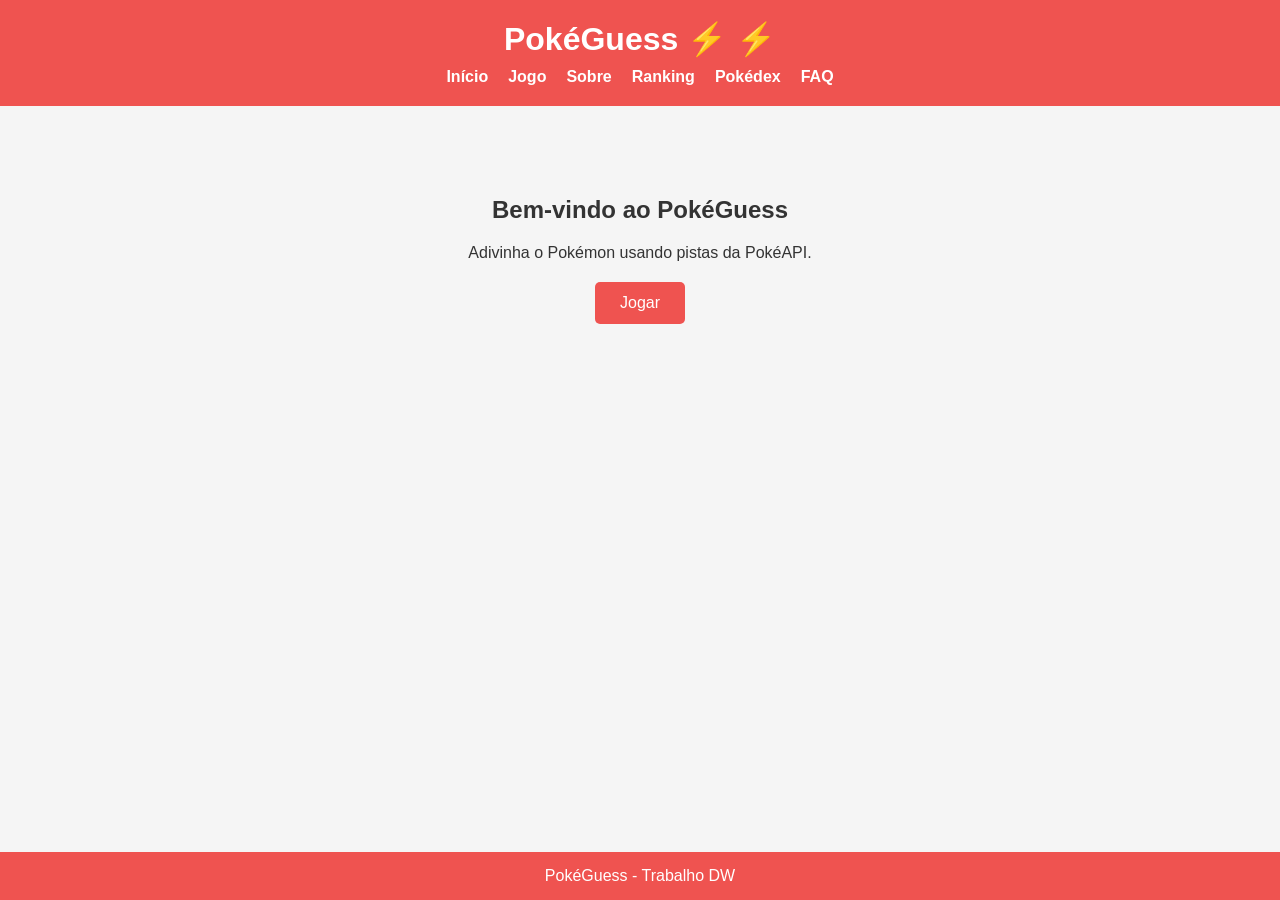
<file: index.html>
<!doctype html>
<html lang="pt">
  <head>
    <meta charset="UTF-8" />
    <meta name="viewport" content="width=device-width, initial-scale=1.0" />
    <title>PokéGuess</title>

    <link rel="stylesheet" href="css/style.css" />
  </head>

  <body>
    <header>
      <h1>PokéGuess ⚡</h1>

      <nav>
        <a href="index.html">Início</a>
        <a href="jogo.html">Jogo</a>
        <a href="sobre.html">Sobre</a>
        <a href="ranking.html">Ranking</a>
        <a href="pokedex.html">Pokédex</a>
        <a href="faq.html">FAQ</a>
      </nav>
    </header>

    <main class="container">
      <section class="hero">
        <h2>Bem-vindo ao PokéGuess</h2>
        <p>Adivinha o Pokémon usando pistas da PokéAPI.</p>

        <a class="btn" href="jogo.html">Jogar</a>
      </section>
    </main>

    <footer>
      <p>PokéGuess - Trabalho DW</p>
    </footer>
  </body>
</html>
</file>
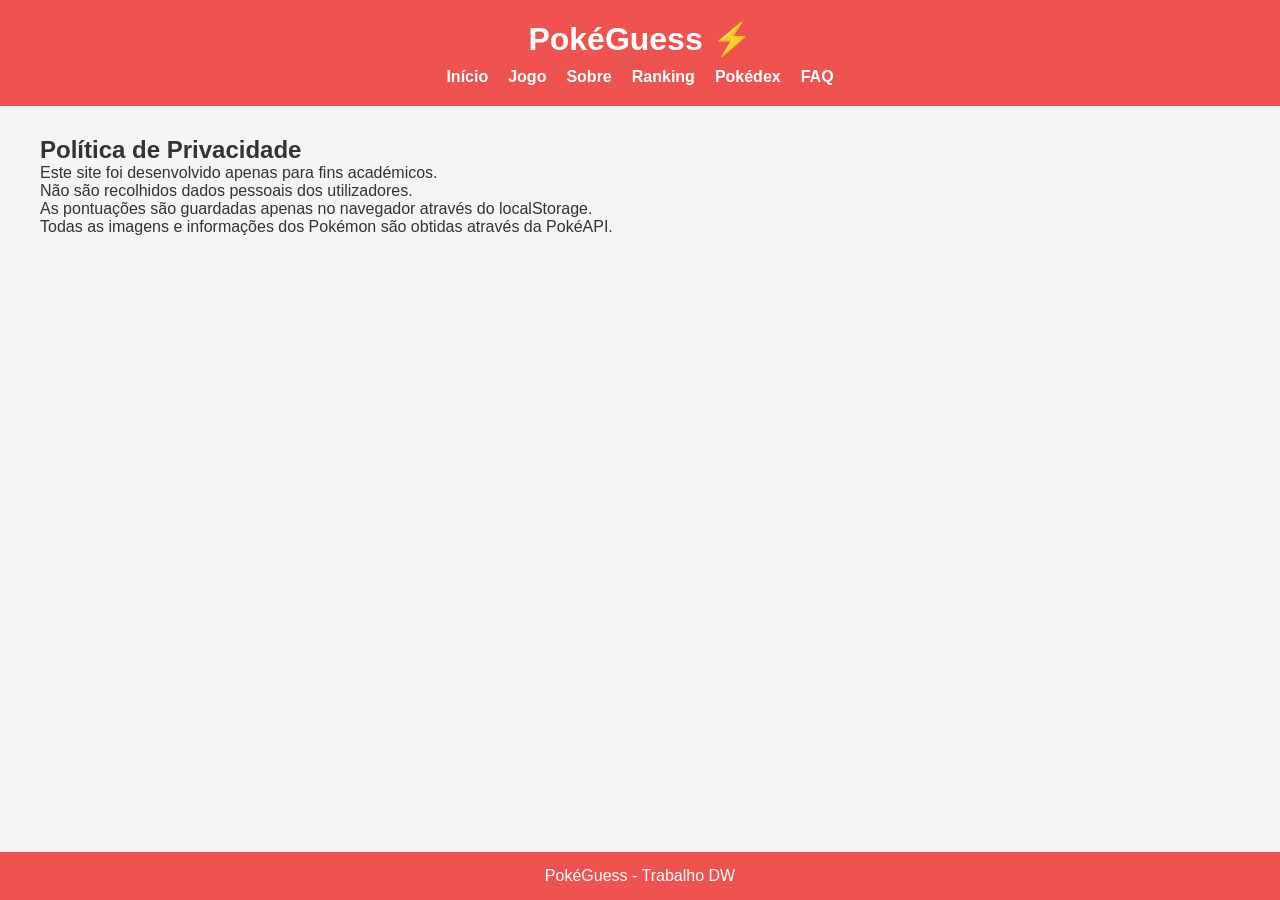
<file: privacidade.html>
<!doctype html>
<html lang="pt">
  <head>
    <meta charset="UTF-8" />
    <meta name="viewport" content="width=device-width, initial-scale=1.0" />
    <title>Política de Privacidade</title>

    <link rel="stylesheet" href="css/style.css" />
  </head>

  <body>
    <header>
      <h1>PokéGuess</h1>

      <nav>
        <a href="index.html">Início</a>
        <a href="jogo.html">Jogo</a>
        <a href="sobre.html">Sobre</a>
        <a href="ranking.html">Ranking</a>
        <a href="pokedex.html">Pokédex</a>
        <a href="faq.html">FAQ</a>
      </nav>
    </header>

    <main class="container">
      <h2>Política de Privacidade</h2>

      <p>Este site foi desenvolvido apenas para fins académicos.</p>

      <p>Não são recolhidos dados pessoais dos utilizadores.</p>

      <p>
        As pontuações são guardadas apenas no navegador através do localStorage.
      </p>

      <p>
        Todas as imagens e informações dos Pokémon são obtidas através da
        PokéAPI.
      </p>
    </main>

    <footer>
      <p>PokéGuess - Trabalho DW</p>
    </footer>
  </body>
</html>
</file>
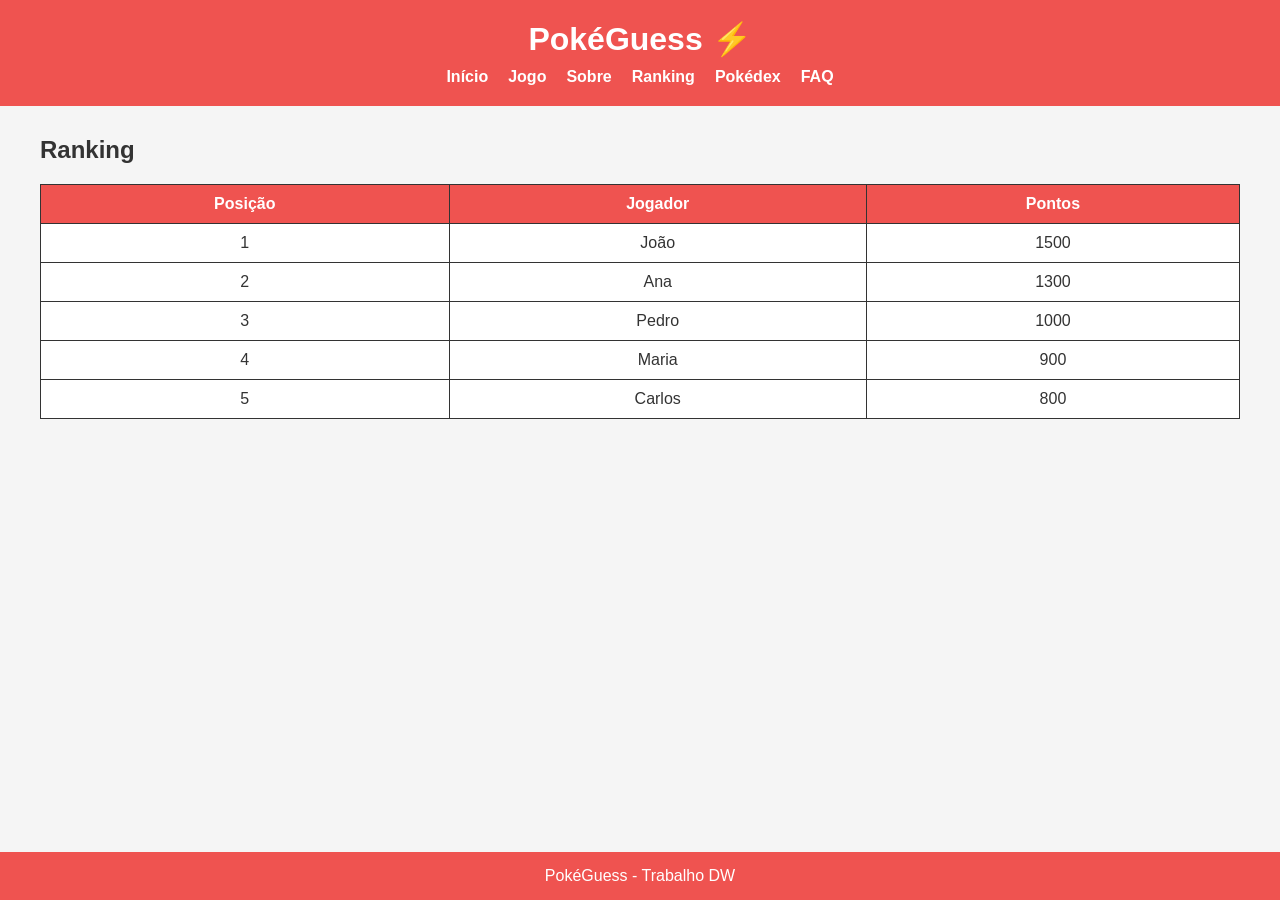
<file: ranking.html>
<!doctype html>
<html lang="pt">
  <head>
    <meta charset="UTF-8" />
    <meta name="viewport" content="width=device-width, initial-scale=1.0" />
    <title>Ranking - PokéGuess</title>

    <link rel="stylesheet" href="css/style.css" />
  </head>

  <body>
    <header>
      <h1>PokéGuess</h1>

      <nav>
        <a href="index.html">Início</a>
        <a href="jogo.html">Jogo</a>
        <a href="sobre.html">Sobre</a>
        <a href="ranking.html">Ranking</a>
        <a href="pokedex.html">Pokédex</a>
        <a href="faq.html">FAQ</a>
      </nav>
    </header>

    <main class="container">
      <h2>Ranking</h2>

      <table>
        <tr>
          <th>Posição</th>
          <th>Jogador</th>
          <th>Pontos</th>
        </tr>

        <tr>
          <td>1</td>
          <td>João</td>
          <td>1500</td>
        </tr>

        <tr>
          <td>2</td>
          <td>Ana</td>
          <td>1300</td>
        </tr>

        <tr>
          <td>3</td>
          <td>Pedro</td>
          <td>1000</td>
        </tr>

        <tr>
          <td>4</td>
          <td>Maria</td>
          <td>900</td>
        </tr>

        <tr>
          <td>5</td>
          <td>Carlos</td>
          <td>800</td>
        </tr>
      </table>
    </main>

    <footer>
      <p>PokéGuess - Trabalho DW</p>
    </footer>
  </body>
</html>
</file>
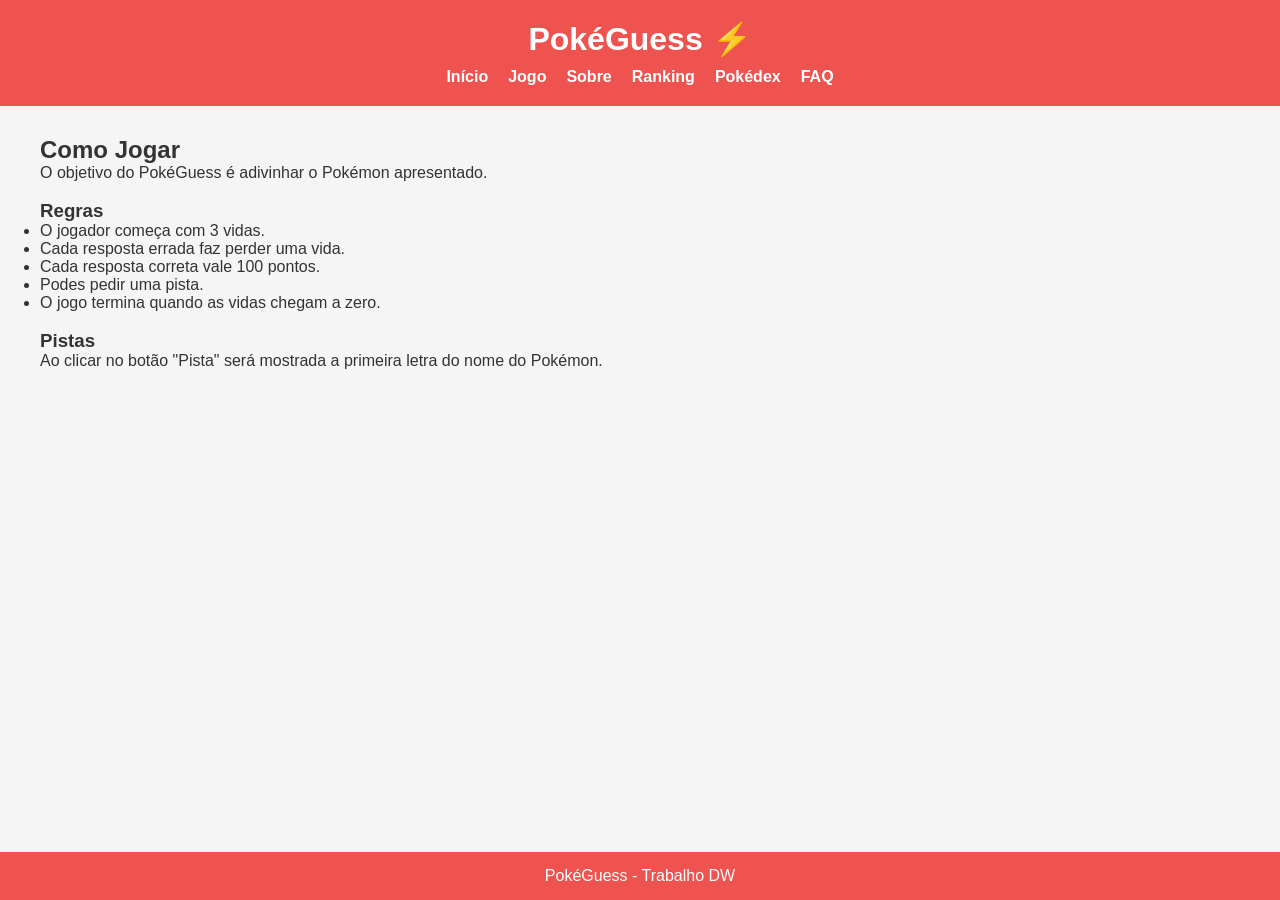
<file: sobre.html>
<!doctype html>
<html lang="pt">
  <head>
    <meta charset="UTF-8" />
    <meta name="viewport" content="width=device-width, initial-scale=1.0" />
    <title>Sobre - PokéGuess</title>

    <link rel="stylesheet" href="css/style.css" />
  </head>

  <body>
    <header>
      <h1>PokéGuess</h1>

      <nav>
        <a href="index.html">Início</a>
        <a href="jogo.html">Jogo</a>
        <a href="sobre.html">Sobre</a>
        <a href="ranking.html">Ranking</a>
        <a href="pokedex.html">Pokédex</a>
        <a href="faq.html">FAQ</a>
      </nav>
    </header>

    <main class="container">
      <h2>Como Jogar</h2>

      <p>O objetivo do PokéGuess é adivinhar o Pokémon apresentado.</p>

      <br />

      <h3>Regras</h3>

      <ul>
        <li>O jogador começa com 3 vidas.</li>
        <li>Cada resposta errada faz perder uma vida.</li>
        <li>Cada resposta correta vale 100 pontos.</li>
        <li>Podes pedir uma pista.</li>
        <li>O jogo termina quando as vidas chegam a zero.</li>
      </ul>

      <br />

      <h3>Pistas</h3>

      <p>
        Ao clicar no botão "Pista" será mostrada a primeira letra do nome do
        Pokémon.
      </p>
    </main>

    <footer>
      <p>PokéGuess - Trabalho DW</p>
    </footer>
  </body>
</html>
</file>
<file: css/style.css>
* {
  margin: 0;
  padding: 0;
  box-sizing: border-box;
}

body {
  font-family: Arial, sans-serif;
  background-color: #f5f5f5;
  color: #333;

  min-height: 100vh;

  display: flex;
  flex-direction: column;
}

main {
  flex: 1;
}

header {
  background-color: #ef5350;
  color: white;
  text-align: center;
  padding: 20px;
}

nav {
  display: flex;
  justify-content: center;
  gap: 20px;
  flex-wrap: wrap;
  margin-top: 10px;
}

nav a {
  color: white;
  text-decoration: none;
  font-weight: bold;
}

nav a:hover {
  text-decoration: underline;
}

.container {
  width: 95%;
  max-width: 1200px;
  margin: 30px auto;
}

.hero {
  text-align: center;
  padding: 60px 20px;
}

.hero h2 {
  margin-bottom: 20px;
}

.hero p {
  margin-bottom: 20px;
}

.btn {
  display: inline-block;
  background-color: #ef5350;
  color: white;
  text-decoration: none;
  padding: 12px 25px;
  border-radius: 5px;
}

.btn:hover {
  background-color: #d32f2f;
}

footer {
  background-color: #ef5350;
  color: white;
  text-align: center;
  padding: 15px;
}

table {
  width: 100%;
  border-collapse: collapse;
  margin-top: 20px;
  background: white;
}

table,
th,
td {
  border: 1px solid #333;
}

th {
  background-color: #ef5350;
  color: white;
}

th,
td {
  padding: 10px;
  text-align: center;
}

.cards {
  display: grid;
  grid-template-columns: repeat(auto-fit, minmax(250px, 1fr));
  gap: 20px;
}

.card {
  background: white;
  padding: 20px;
  border-radius: 10px;
  box-shadow: 0 0 10px rgba(0, 0, 0, 0.1);
  text-align: center;

  animation: aparecer 1s;
}

.card img {
  width: 100%;
  max-width: 200px;
}

button {
  background-color: #ef5350;
  color: white;
  border: none;
  padding: 10px 20px;
  border-radius: 5px;
  cursor: pointer;

  transition: 0.3s;
}

button:hover {
  transform: scale(1.05);
  background-color: #d32f2f;
}

input,
select {
  padding: 10px;
  margin: 5px;
}

input:focus,
select:focus {
  border: 2px solid #ef5350;
  outline: none;
}

h1::after {
  content: " ⚡";
}

#pokemon {
  width: 250px;
  margin: 20px 0;
}

.silhueta {
  filter: brightness(0);
}

.jogo {
  text-align: center;
}

.info-jogo {
  display: flex;
  justify-content: center;
  gap: 30px;
  margin: 20px 0;
  flex-wrap: wrap;
}

.formulario {
  margin-top: 20px;
}

.formulario input {
  width: 250px;
}

@keyframes aparecer {
  from {
    opacity: 0;
    transform: translateY(20px);
  }

  to {
    opacity: 1;
    transform: translateY(0);
  }
}

@media (max-width: 768px) {
  nav {
    flex-direction: column;
    gap: 10px;
  }

  .info-jogo {
    flex-direction: column;
    gap: 10px;
  }

  #pokemon {
    width: 180px;
  }
}
</file>
